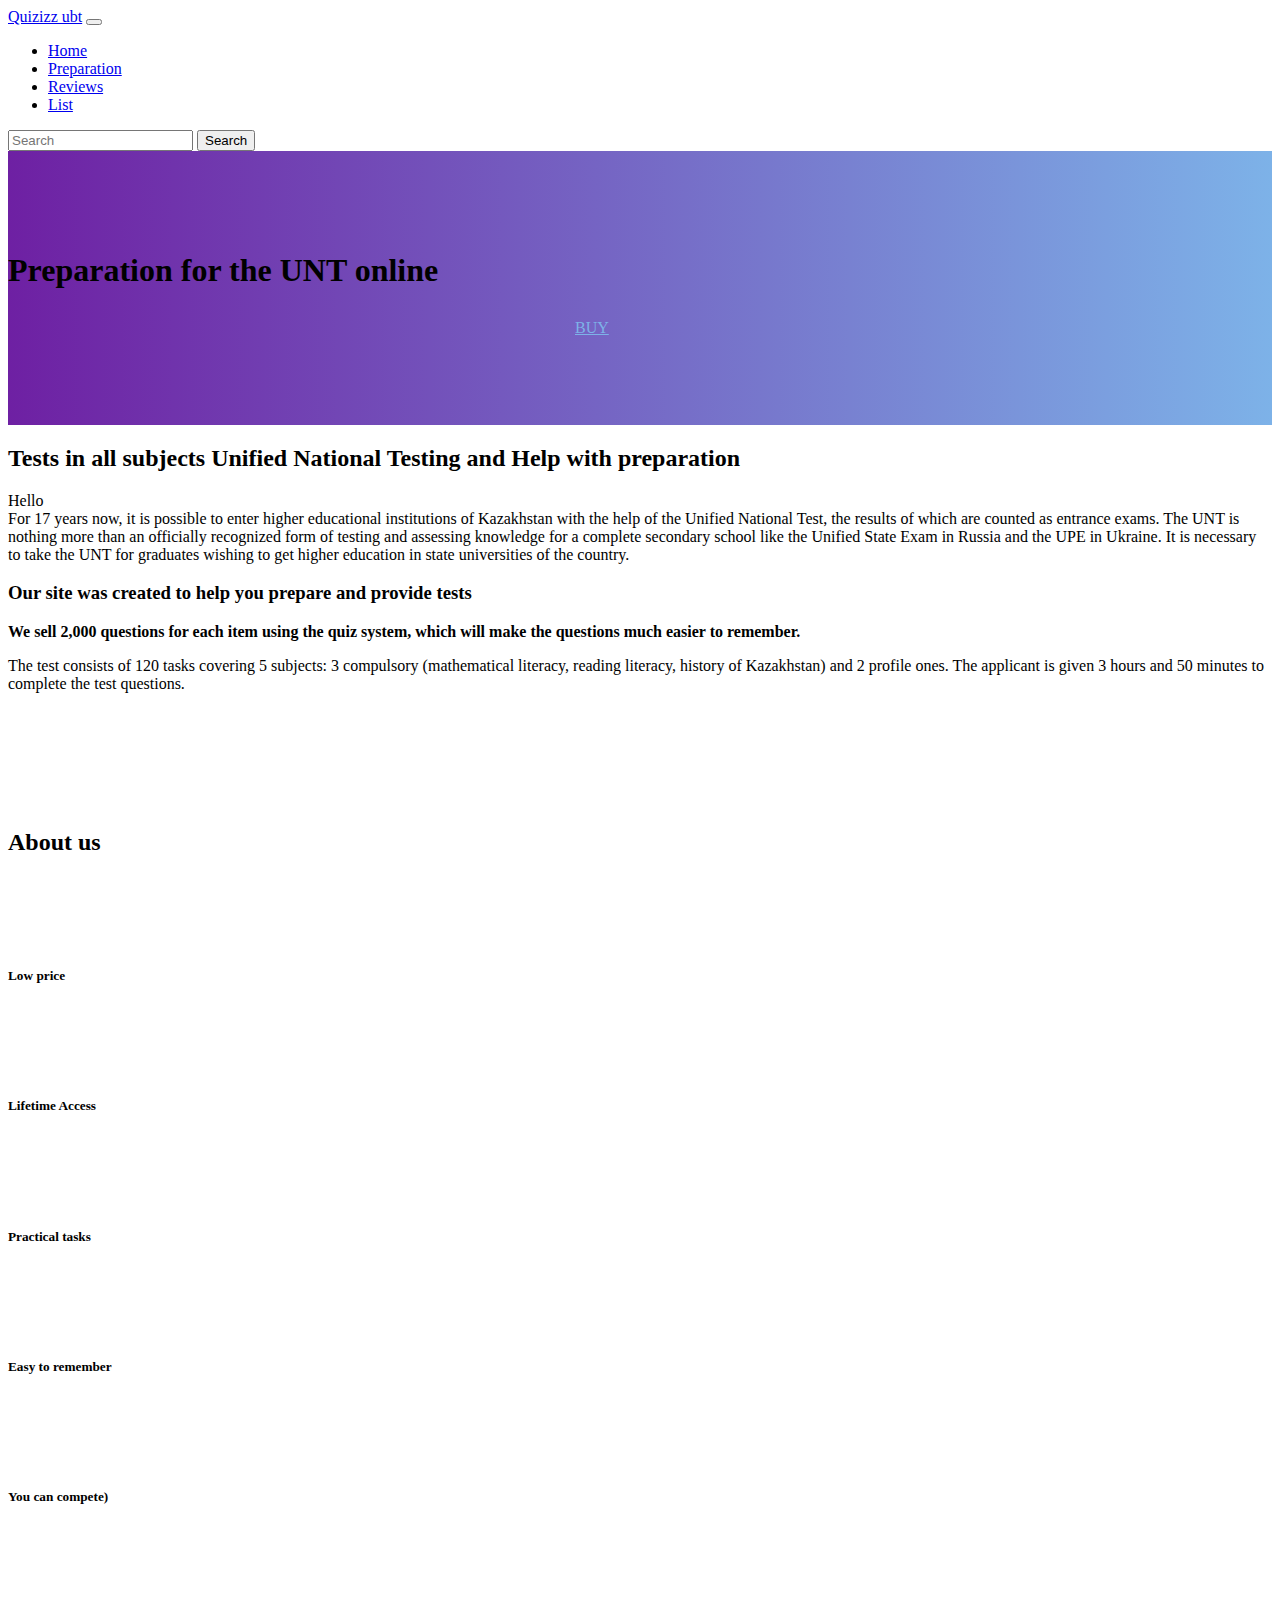
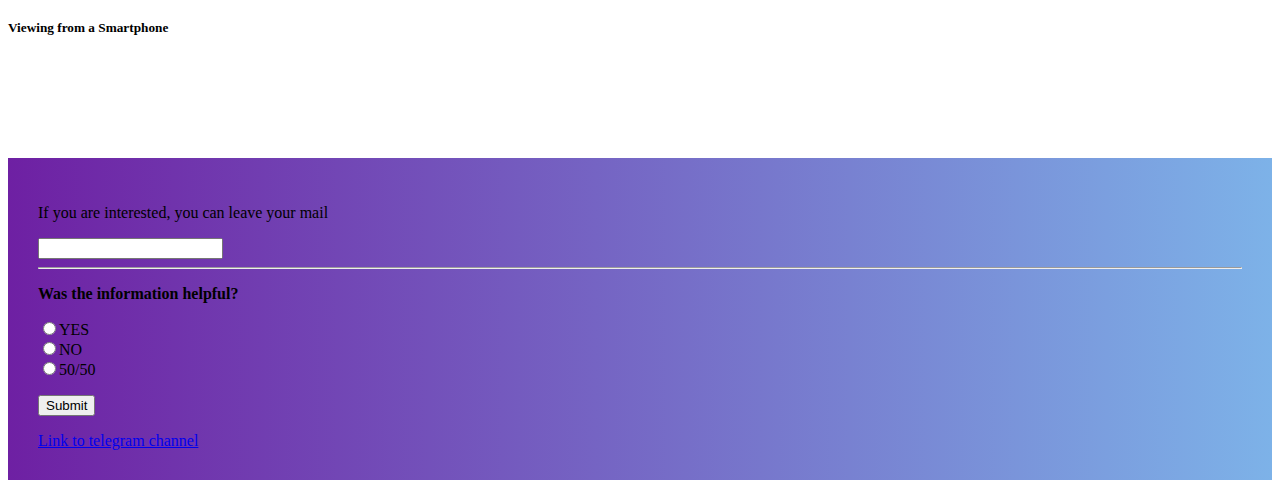
<file: SITE/index.html>
<!DOCTYPE HTML>
<html>
 <head>
  <meta charset="utf-8">
  <title>Quizizz UBT</title>
  <meta name="viewport" content="width=device-width, initial-scale=1">
    <link href="https://cdn.jsdelivr.net/npm/bootstrap@5.1.3/dist/css/bootstrap.min.css" rel="stylesheet" integrity="sha384-1BmE4kWBq78iYhFldvKuhfTAU6auU8tT94WrHftjDbrCEXSU1oBoqyl2QvZ6jIW3" crossorigin="anonymous">
    <link rel="stylesheet" href="https://pro.fontawesome.com/releases/v5.10.0/css/all.css" integrity="sha384-AYmEC3Yw5cVb3ZcuHtOA93w35dYTsvhLPVnYs9eStHfGJvOvKxVfELGroGkvsg+p" crossorigin="anonymous"/>
  <link rel="shortcut icon" href="https://illustrators.ru/uploads/illustration/image/955699/square_%D0%9A%D0%BD%D0%B8%D0%B3%D0%B0.png"
 </head>
 <body>
<link rel="stylesheet" href="style.css">

<nav  class="navbar fixed-top navbar-expand-lg navbar-light bg-light">
  <div class="container">
    <a href="#" class="navbar-brand">Quizizz ubt</a>
    <button class="navbar-toggler" type="button" data-toggler="collapse" data-target=#navbarContent>

      <span class="navbar-toggler-icon"> </span>
    </button>
    <div class="collapse navbar-collapse" id="navbarContent" >
      <ul class="navbar-nav mr-auto mb-2">
        <li class="nav-item">
          <a class="nav-link" aria-current="page" href="index.html">Home</a>
        </li>
        <li class="nav-item">
          <a  class="nav-link" aria-current="page" href="pre.html">Preparation</a>
        </li>
        <li class="nav-item">
          <a class="nav-link" aria-current="page" href="rr.html">Reviews</a>
        </li>
        <li class="nav-item">
          <a class="nav-link" aria-current="page" href="list.html">List</a>
        </li>
      </ul>
      <form  action="" class="d-flex" >
        <input type="Search" placeholder="Search" class="form-control mr-2">
        <button class="btn btn-outline-success">Search</button>
      </form>
    </div>
  </div>
</nav>






<header>
<div class="container">
   <div class="row">
     <div class="col-12">
      <h1 class="text-center text-white">Preparation for the UNT online</h1>
       <a  href="#footer" class="btn btn-itd btn-lg text-uppercase"> BUY</a>
     </div>
   </div>
 </div>
</header>

<div class="container">
   <h2>Tests in all subjects Unified National Testing and Help with preparation</h2>
    <p> Hello <br>For 17 years now, it is possible to enter higher educational institutions of Kazakhstan with the help of the Unified National Test, the results of which are counted as entrance exams. The UNT is nothing more than an officially recognized form of testing and assessing knowledge for a complete secondary school like the Unified State Exam in Russia and the UPE in Ukraine. It is necessary to take the UNT for graduates wishing to get higher education in state universities of the country.
    </p >
    <h3>Our site was created to help you prepare and provide tests</h3>
    <p><b> We sell 2,000 questions for each item using the quiz system, which will make the questions much easier to remember. </b></p>
   <p class="cite">The test consists of 120 tasks covering 5 subjects: 3 compulsory (mathematical literacy, reading literacy, history of Kazakhstan) and 2 profile ones. The applicant is given 3 hours and 50 minutes to complete the test questions.</p>
</div>
<section class="about">
    <div class="container">
      <div class="row">
        <div class="col-12">
          <h2 class="text-center text-uppercase color1 mb-5">About us </h2>
        </div>
      </div>
      <div class="row">
        <div class="col-xl-4 col-md-6 col-sm-12">
          <div class="itd_circle"></div>
          <h5 class="text-center">Low price</h5>
          <div class="line"></div>
        </div>
        <div class="col-xl-4 col-md-6 col-sm-12">
          <div class="itd_circle"></div>
          <h5 class="text-center">Lifetime Access</h5>
          <div class="line"></div>
        </div>
        <div class="col-xl-4 col-md-6 col-sm-12">
          <div class="itd_circle"></i></div>
          <h5 class="text-center">Practical tasks</h5>
          <div class="line"></div>
        </div>
        <div class="col-xl-4 col-md-6 col-sm-12">
          <div class="itd_circle"></div>
          <h5 class="text-center">Easy to remember</h5>
          <div class="line"></div>
        </div>
        <div class="col-xl-4 col-md-6 col-sm-12">
          <div class="itd_circle"></i></div>
          <h5 class="text-center">You can compete)</h5>
          <div class="line"></div>
        </div>
        <div class="col-xl-4 col-md-6 col-sm-12">
          <div class="itd_circle"></div>
          <h5 class="text-center">Viewing from a Smartphone</h5>
          <div class="line"></div>
        </div>
      </div>
    </div>
  </section>

<footer id="footer">
  <p>If you are interested, you can leave your mail</p>
  <input type="text" name="mail" value="">
  <hr>
  <form action="handler.php">
   <p><b>Was the information helpful?</b></p>
   <p><input type="radio" name="answer" value="a1">YES<Br>
   <input type="radio" name="answer" value="a2">NO<Br>
   <input type="radio" name="answer" value="a3">50/50</p>
   <p><input type="submit"></p>



  <a href ="https://t.me/quizizzubt" target="_blank" > Link to telegram channel </a>
  <script src="https://cdn.jsdelivr.net/npm/@popperjs/core@2.10.2/dist/umd/popper.min.js" integrity="sha384-7+zCNj/IqJ95wo16oMtfsKbZ9ccEh31eOz1HGyDuCQ6wgnyJNSYdrPa03rtR1zdB" crossorigin="anonymous"></script>

  <script src="https://cdn.jsdelivr.net/npm/bootstrap@5.1.3/dist/js/bootstrap.min.js" integrity="sha384-QJHtvGhmr9XOIpI6YVutG+2QOK9T+ZnN4kzFN1RtK3zEFEIsxhlmWl5/YESvpZ13" crossorigin="anonymous"></script>

</footer>

  </body>


</html>
</file>
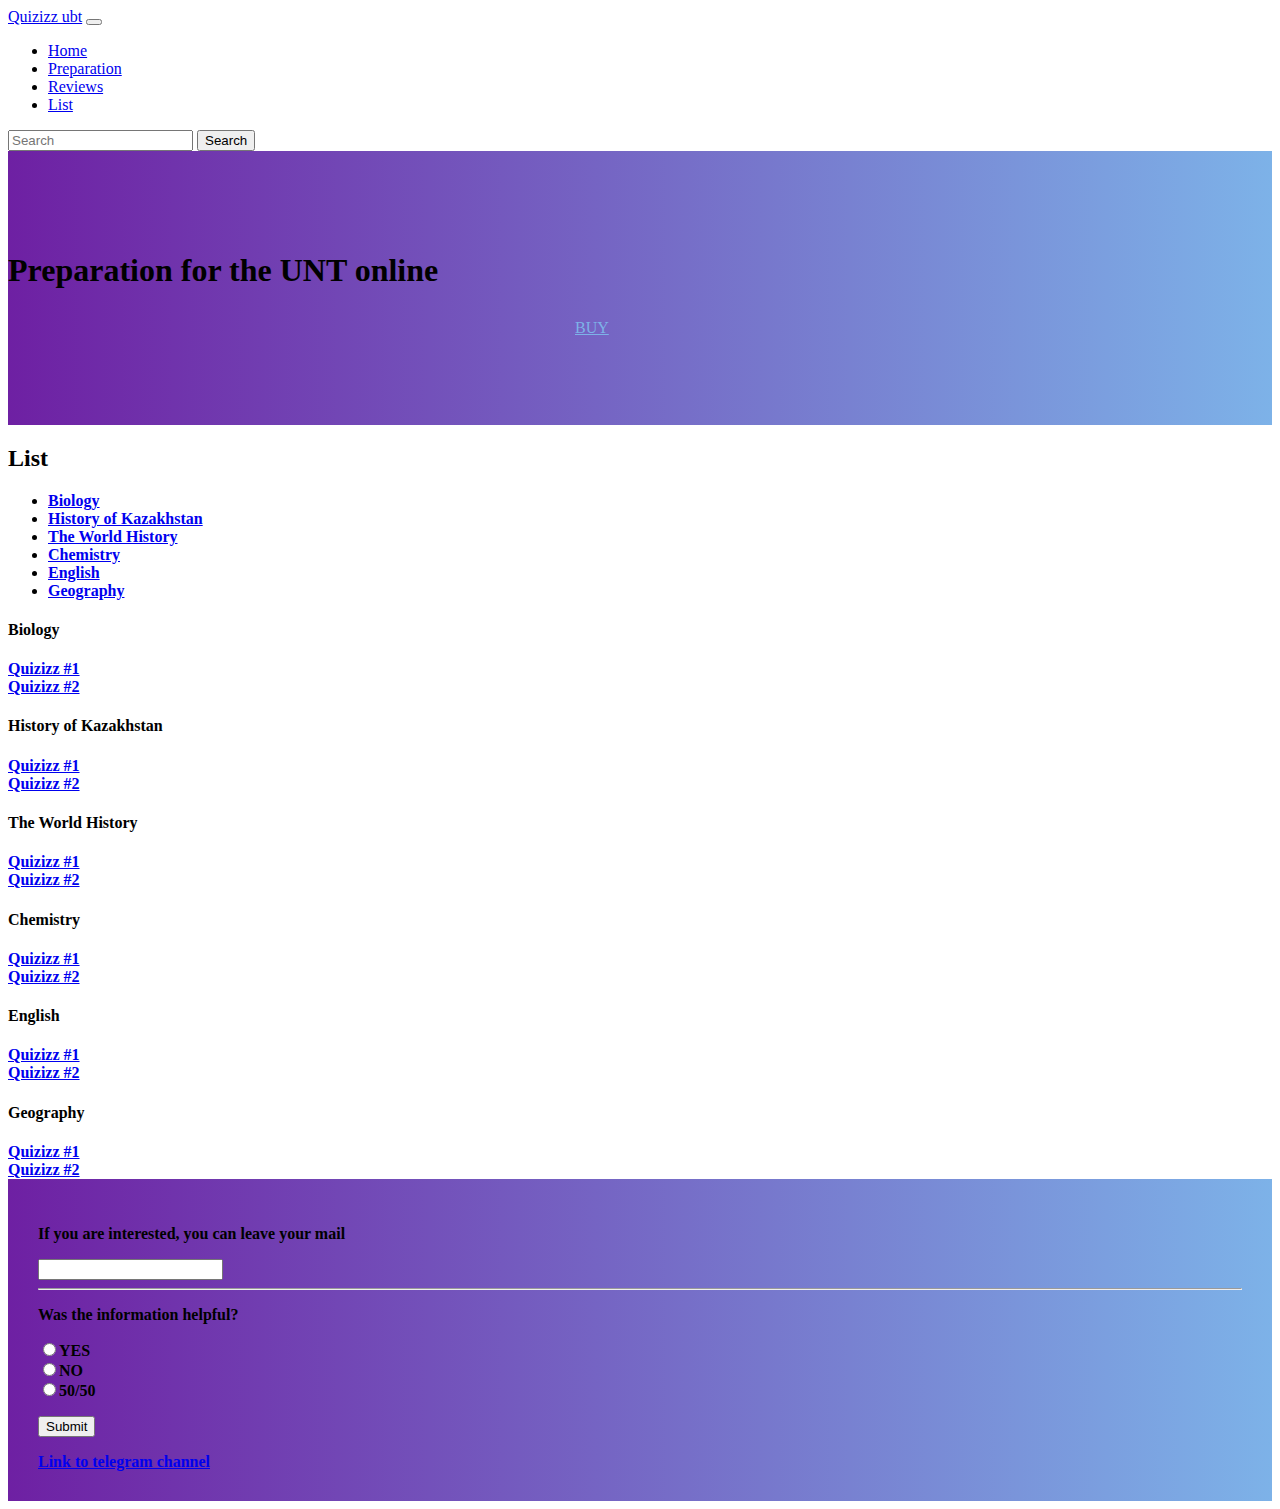
<file: SITE/list.html>
<!DOCTYPE HTML>
<html>
 <head>
  <meta charset="utf-8">
  <title>Quizizz UBT</title>
  <meta name="viewport" content="width=device-width, initial-scale=1">
    <link href="https://cdn.jsdelivr.net/npm/bootstrap@5.1.3/dist/css/bootstrap.min.css" rel="stylesheet" integrity="sha384-1BmE4kWBq78iYhFldvKuhfTAU6auU8tT94WrHftjDbrCEXSU1oBoqyl2QvZ6jIW3" crossorigin="anonymous">
    <link rel="stylesheet" href="https://pro.fontawesome.com/releases/v5.10.0/css/all.css" integrity="sha384-AYmEC3Yw5cVb3ZcuHtOA93w35dYTsvhLPVnYs9eStHfGJvOvKxVfELGroGkvsg+p" crossorigin="anonymous"/>
  <link rel="shortcut icon" href="https://illustrators.ru/uploads/illustration/image/955699/square_%D0%9A%D0%BD%D0%B8%D0%B3%D0%B0.png"
 </head>
 <body>
   <link rel="stylesheet" href="style.css">




   <nav  class="navbar fixed-top navbar-expand-lg navbar-light bg-light">
     <div class="container">
       <a href="#" class="navbar-brand">Quizizz ubt</a>
       <button class="navbar-toggler" type="button" data-toggler="collapse" data-target=#navbarContent>

         <span class="navbar-toggler-icon"> </span>
       </button>
       <div class="collapse navbar-collapse" id="navbarContent" >
         <ul class="navbar-nav mr-auto mb-2">
           <li class="nav-item">
             <a class="nav-link" aria-current="page" href="index.html">Home</a>
           </li>
           <li class="nav-item">
             <a  class="nav-link" aria-current="page" href="pre.html">Preparation</a>
           </li>
           <li class="nav-item">
             <a class="nav-link" aria-current="page" href="rr.html">Reviews</a>
           </li>
           <li class="nav-item">
             <a class="nav-link" aria-current="page" href="list.html">List</a>
           </li>
         </ul>
         <form  action="" class="d-flex" >
           <input type="Search" placeholder="Search" class="form-control mr-2">
           <button class="btn btn-outline-success">Search</button>
         </form>
       </div>
     </div>
   </nav>

   <header>
   <div class="container">
      <div class="row">
        <div class="col-12">
         <h1 class="text-center text-white">Preparation for the UNT online</h1>
          <a  href="#footer" class="btn btn-itd btn-lg text-uppercase"> BUY</a>
        </div>
      </div>
    </div>
   </header>


 <h2><b>List </h2>
   <ul>
     <li><a href="#bio">Biology</a></li>
     <li><a href="#his">History of Kazakhstan</a></li>
     <li><a href="#the">The World History</a></li>
     <li><a href="#che">Chemistry</a></li>
     <li><a href="#eng">English</a></li>
     <li><a href="#geo">Geography</a></li>
   </ul>



   <h4><a id="bio">Biology</a></h4><ui>
    <li><a href="https://quizizz.com/join?gc=13816393" target="_blank"> Quizizz #1 </a></li>
    <li><a href="https://quizizz.com/join?gc=03330633" target="_blank"> Quizizz #2 </a></li>
    </ui>

   <h4><a id="his"> History of Kazakhstan</a></h4><ui>
    <li><a href="https://quizizz.com/join?gc=43700809" target="_blank"> Quizizz #1 </a></li>
    <li><a href="https://quizizz.com/join?gc=43700809" target="_blank"> Quizizz #2 </a></li>
    </ui>

   <h4><a id="the"> The World History </a></h4><ui>
    <li><a href="https://quizizz.com/join?gc=45273673" target="_blank"> Quizizz #1 </a></li>
    <li><a href="https://quizizz.com/join?gc=48943689" target="_blank"> Quizizz #2 </a></li>
    </ui>

   <h4><a id="che"> Chemistry</a></h4><ui>
    <li><a href="https://quizizz.com/join?gc=12767817" target="_blank"> Quizizz #1 </a></li>
    <li><a href="https://quizizz.com/join?gc=14864969" target="_blank"> Quizizz #2 </a></li>
    </ui>

   <h4><a id="eng"> English</h4></a><ui>
    <li><a href="https://quizizz.com/join?gc=05427785" target="_blank"> Quizizz #1 </a></li>
    <li><a href="https://quizizz.com/join?gc=57332297" target="_blank"> Quizizz #2 </a></li>
    </ui>

   <h4><a id="geo"> Geography</h4></a><ui>
    <li><a href="https://quizizz.com/join?gc=49467977 " target="_blank"> Quizizz #1 </a></li>
    <li><a href="https://quizizz.com/join?gc=19583561" target="_blank"> Quizizz #2 </a></li>
    </ui>

      <script src="https://cdn.jsdelivr.net/npm/@popperjs/core@2.10.2/dist/umd/popper.min.js" integrity="sha384-7+zCNj/IqJ95wo16oMtfsKbZ9ccEh31eOz1HGyDuCQ6wgnyJNSYdrPa03rtR1zdB" crossorigin="anonymous"></script>
     <script src="https://cdn.jsdelivr.net/npm/bootstrap@5.1.3/dist/js/bootstrap.min.js" integrity="sha384-QJHtvGhmr9XOIpI6YVutG+2QOK9T+ZnN4kzFN1RtK3zEFEIsxhlmWl5/YESvpZ13" crossorigin="anonymous"></script>
    <footer id="footer">
      <p>If you are interested, you can leave your mail</p>
      <input type="text" name="mail" value="">
      <hr>
      <form action="handler.php">
       <p><b>Was the information helpful?</b></p>
       <p><input type="radio" name="answer" value="a1">YES<Br>
       <input type="radio" name="answer" value="a2">NO<Br>
       <input type="radio" name="answer" value="a3">50/50</p>
       <p><input type="submit"></p>



      <a href ="https://t.me/quizizzubt" target="_blank" > Link to telegram channel </a>
      <script src="https://cdn.jsdelivr.net/npm/@popperjs/core@2.10.2/dist/umd/popper.min.js" integrity="sha384-7+zCNj/IqJ95wo16oMtfsKbZ9ccEh31eOz1HGyDuCQ6wgnyJNSYdrPa03rtR1zdB" crossorigin="anonymous"></script>

      <script src="https://cdn.jsdelivr.net/npm/bootstrap@5.1.3/dist/js/bootstrap.min.js" integrity="sha384-QJHtvGhmr9XOIpI6YVutG+2QOK9T+ZnN4kzFN1RtK3zEFEIsxhlmWl5/YESvpZ13" crossorigin="anonymous"></script>

    </footer>

      </body>


    </html>
</file>
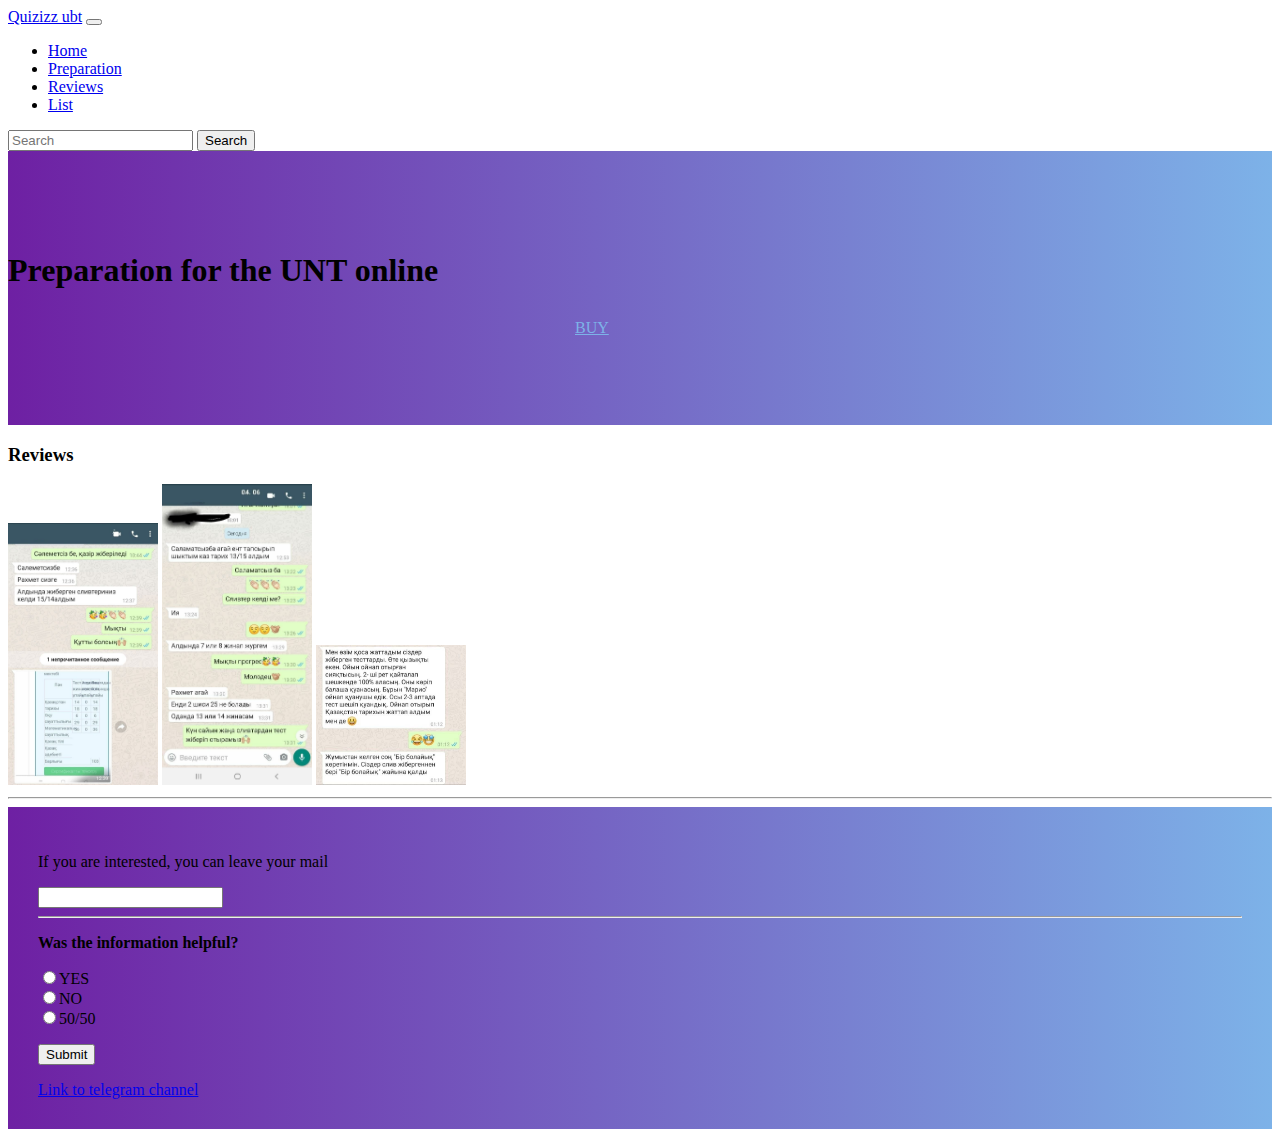
<file: SITE/rr.html>
<!DOCTYPE HTML>
<html>
 <head>
  <meta charset="utf-8">
  <title>Quizizz UBT</title>
  <meta name="viewport" content="width=device-width, initial-scale=1">
    <link href="https://cdn.jsdelivr.net/npm/bootstrap@5.1.3/dist/css/bootstrap.min.css" rel="stylesheet" integrity="sha384-1BmE4kWBq78iYhFldvKuhfTAU6auU8tT94WrHftjDbrCEXSU1oBoqyl2QvZ6jIW3" crossorigin="anonymous">
    <link rel="stylesheet" href="https://pro.fontawesome.com/releases/v5.10.0/css/all.css" integrity="sha384-AYmEC3Yw5cVb3ZcuHtOA93w35dYTsvhLPVnYs9eStHfGJvOvKxVfELGroGkvsg+p" crossorigin="anonymous"/>
  <link rel="shortcut icon" href="https://illustrators.ru/uploads/illustration/image/955699/square_%D0%9A%D0%BD%D0%B8%D0%B3%D0%B0.png"
 </head>
 <body>
   <link rel="stylesheet" href="style.css">




   <nav  class="navbar fixed-top navbar-expand-lg navbar-light bg-light">
     <div class="container">
       <a href="#" class="navbar-brand">Quizizz ubt</a>
       <button class="navbar-toggler" type="button" data-toggler="collapse" data-target=#navbarContent>

         <span class="navbar-toggler-icon"> </span>
       </button>
       <div class="collapse navbar-collapse" id="navbarContent" >
         <ul class="navbar-nav mr-auto mb-2">
           <li class="nav-item">
             <a class="nav-link" aria-current="page" href="index.html">Home</a>
           </li>
           <li class="nav-item">
             <a  class="nav-link" aria-current="page" href="pre.html">Preparation</a>
           </li>
           <li class="nav-item">
             <a class="nav-link" aria-current="page" href="rr.html">Reviews</a>
           </li>
           <li class="nav-item">
             <a class="nav-link" aria-current="page" href="list.html">List</a>
           </li>
         </ul>
         <form  action="" class="d-flex" >
           <input type="Search" placeholder="Search" class="form-control mr-2">
           <button class="btn btn-outline-success">Search</button>
         </form>
       </div>
     </div>
   </nav>

   <header>
   <div class="container">
      <div class="row">
        <div class="col-12">
         <h1 class="text-center text-white">Preparation for the UNT online</h1>
          <a  href="#footer" class="btn btn-itd btn-lg text-uppercase"> BUY</a>
        </div>
      </div>
    </div>
   </header>
   <h3 id="r" >Reviews </h3>
    <img src="pic1.jpg" width=150 alt="review">
    <img src="pic2.jpg" width=150 alt="review">
    <img src="pic3.jpg" width=150 alt="review">
   <hr>

      <script src="https://cdn.jsdelivr.net/npm/@popperjs/core@2.10.2/dist/umd/popper.min.js" integrity="sha384-7+zCNj/IqJ95wo16oMtfsKbZ9ccEh31eOz1HGyDuCQ6wgnyJNSYdrPa03rtR1zdB" crossorigin="anonymous"></script>
     <script src="https://cdn.jsdelivr.net/npm/bootstrap@5.1.3/dist/js/bootstrap.min.js" integrity="sha384-QJHtvGhmr9XOIpI6YVutG+2QOK9T+ZnN4kzFN1RtK3zEFEIsxhlmWl5/YESvpZ13" crossorigin="anonymous"></script>
    <footer id="footer">
      <p>If you are interested, you can leave your mail</p>
      <input type="text" name="mail" value="">
      <hr>
      <form action="handler.php">
       <p><b>Was the information helpful?</b></p>
       <p><input type="radio" name="answer" value="a1">YES<Br>
       <input type="radio" name="answer" value="a2">NO<Br>
       <input type="radio" name="answer" value="a3">50/50</p>
       <p><input type="submit"></p>



      <a href ="https://t.me/quizizzubt" target="_blank" > Link to telegram channel </a>
      <script src="https://cdn.jsdelivr.net/npm/@popperjs/core@2.10.2/dist/umd/popper.min.js" integrity="sha384-7+zCNj/IqJ95wo16oMtfsKbZ9ccEh31eOz1HGyDuCQ6wgnyJNSYdrPa03rtR1zdB" crossorigin="anonymous"></script>

      <script src="https://cdn.jsdelivr.net/npm/bootstrap@5.1.3/dist/js/bootstrap.min.js" integrity="sha384-QJHtvGhmr9XOIpI6YVutG+2QOK9T+ZnN4kzFN1RtK3zEFEIsxhlmWl5/YESvpZ13" crossorigin="anonymous"></script>

    </footer>

      </body>


    </html>
</file>
<file: SITE/style.css>
:root {
  --color1: #6e20a3;
  --color2: #7db2e8;
}
footer{
  padding: 30px;
}
header , section {
    padding: 100px 0;
}
header {
  padding: 80px 0;
}
header , footer {
  background: #6e20a3;
background: -moz-linear-gradient(left, #6e20a3 0%, #7db2e8 100%);
background: -webkit-linear-gradient(left, #6e20a3 0%,#7db2e8 100%);
background: linear-gradient(to right, #6e20a3 0%,#7db2e8 100%);
filter: progid:DXImageTransform.Microsoft.gradient( startColorstr='#6e20a3', endColorstr='#7db2e8',GradientType=1 );
}

.btn-itd {
  display: block;
  max-width: 130px;
  margin: 0 auto;
  padding: 8px 30px;
  color: var(--color2);
}
.btn-itd:hover {
  color:var(--bs-white);
  background-color: var(--color2);
}

.itd_circle{
  margin: 0 auto 15 ;
  width: 70px;
  height: 70px;
  border: 3px solid color: var(--color2);
}
</file>
